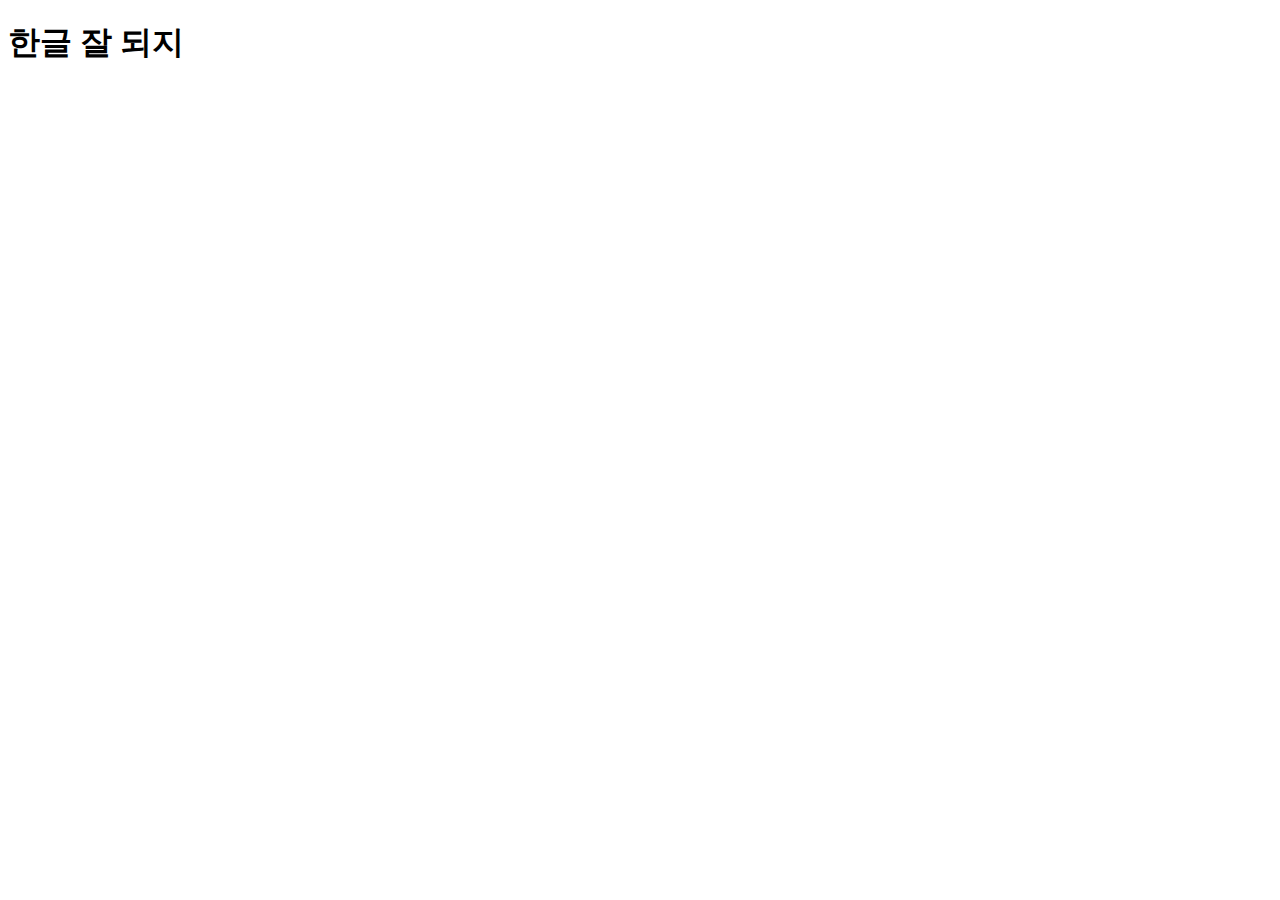
<file: src/main/resources/templates/home.html>
<!DOCTYPE HTML>
<html xmlns:th="http://www.thymeleaf.org">
<head>
    <title>Hello</title>
    <meta http-equiv="Content-Type" content="text/html; charset=UTF-8"/>
</head>
<body>
<h1 th:text="${userInfo}"></h1>
<h1 th:text="${userInfo.id}"></h1>
<h1 th:text="${userInfo.name}"></h1>
<h1>한글 잘 되지</h1>
</body>
</html>
</file>
